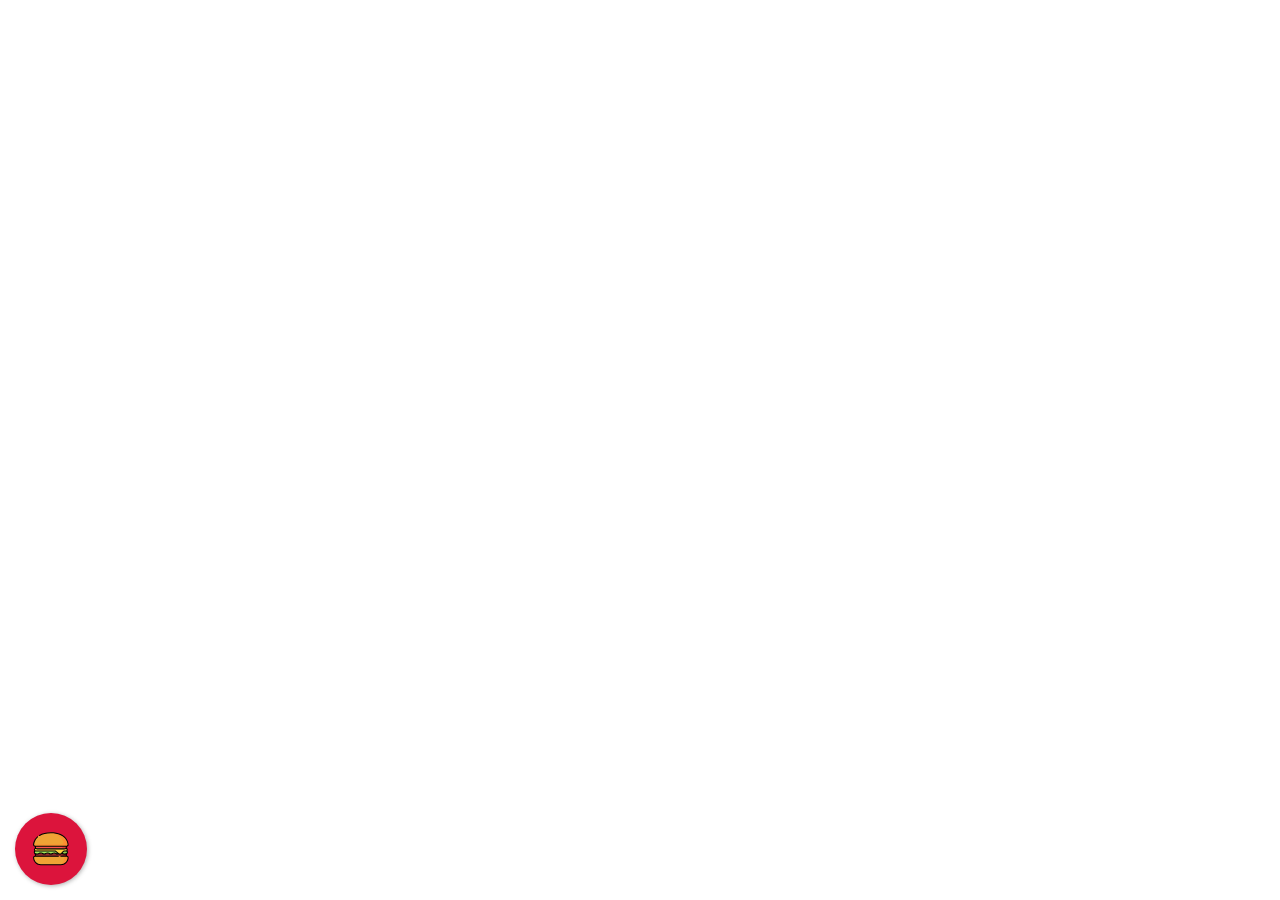
<file: floating-whatsapp-master/index.html>
<!DOCTYPE html>
<html lang="pt-br">

<head>
    <meta charset="UTF-8">
    <title>Floating WhatsApp Button Demo</title>
    <script type="text/javascript" src="jquery-3.3.1.min.js"></script>
    <link rel="stylesheet" href="floating-wpp.css">
    <script type="text/javascript" src="floating-wpp.js"></script>
    <style>
        body {
            font-family: Arial, Helvetica, sans-serif
        }
    </style>
</head>

<body>
    <div id="myButton"></div>
</body>

<script type="text/javascript">
    $(function () {
        $('#myButton').floatingWhatsApp({
            phone: '5491133359850',
            popupMessage: 'Hello, how can we help you?',
            message: "I'd like to order a pizza",
            showPopup: true,
            showOnIE: false,
            headerTitle: 'Welcome!',
            headerColor: 'crimson',
            backgroundColor: 'crimson',
            buttonImage: '<img src="burger.svg" />'
        });
    });
</script>

</html>
</file>
<file: floating-whatsapp-master/floating-wpp.css>
.floating-wpp {
    position: fixed;
    bottom: 15px;
    left: 15px;
    font-size: 14px;
    transition: bottom 0.2s;
}

.floating-wpp .floating-wpp-button {
    position: relative;
    border-radius: 50%;
    box-shadow: 1px 1px 4px rgba(60, 60, 60, 0.4);
    transition: box-shadow 0.2s;
    cursor: pointer;
    overflow: hidden;
}

.floating-wpp .floating-wpp-button img,
.floating-wpp .floating-wpp-button svg {
    position: absolute;
    width: 100%;
    height: auto;
    object-fit: cover;
    top: 50%;
    left: 50%;
    transform: translate3d(-50%, -50%, 0);
    border-radius: 50%;
}

.floating-wpp:hover {
    bottom: 17px;
}

.floating-wpp:hover .floating-wpp-button {
    box-shadow: 1px 2px 8px rgba(60, 60, 60, 0.4);
}

.floating-wpp .floating-wpp-popup {
    /*border: 2px solid white;*/
    border-radius: 6px;
    background-color: #E5DDD5;
    position: absolute;
    overflow: hidden;
    padding: 0;
    box-shadow: 1px 2px 8px rgba(60, 60, 60, 0.25);
    width: 0px;
    height: 0px;
    bottom: 0;
    opacity: 0;
    transition: bottom 0.1s ease-out, opacity 0.2s ease-out;
    transform-origin: bottom;
}

.floating-wpp .floating-wpp-popup.active {
    padding: 0 12px 12px 12px;
    width: 260px;
    height: auto;
    bottom: 82px;
    opacity: 1;
}

.floating-wpp .floating-wpp-popup .floating-wpp-message {
    background-color: white;
    padding: 8px;
    border-radius: 0px 5px 5px 5px;
    box-shadow: 1px 1px 1px rgba(0, 0, 0, 0.15);
    opacity: 0;
    transition: opacity 0.2s;
}

.floating-wpp .floating-wpp-popup.active .floating-wpp-message {
    opacity: 1;
    transition-delay: 0.2s;
}

.floating-wpp .floating-wpp-popup .floating-wpp-head {
    text-align: right;
    color: white;
    margin: 0 -15px 10px -15px;
    padding: 6px 12px;
    display: flex;
    justify-content: space-between;
    cursor: pointer;
}

.floating-wpp .floating-wpp-input-message {
    background-color: white;
    margin: 10px -15px -15px -15px;
    padding: 0 15px;
    display: flex;
    align-items: center;
}

.floating-wpp .floating-wpp-input-message textarea {
    border: 1px solid #ccc;
    border-radius: 4px;
    box-shadow: none;
    padding: 8px;
    margin: 10px 0;
    width: 100%;
    max-width: 100%;
    font-family: inherit;
    font-size: inherit;
    resize: none;
}

.floating-wpp .floating-wpp-btn-send {
    margin-left: 12px;
    font-size: 0;
    cursor: pointer;
}
</file>
